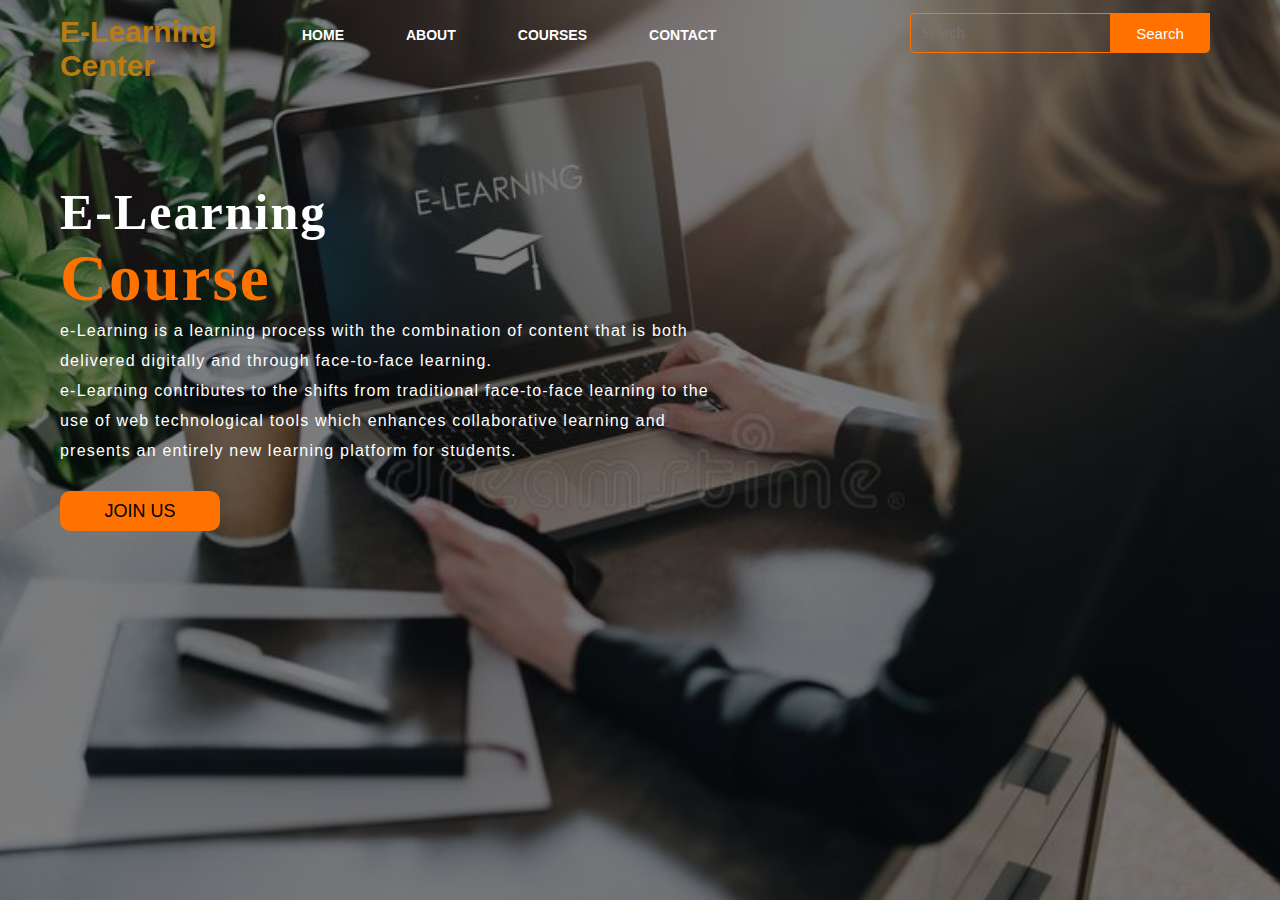
<file: index.html>
<!DOCTYPE html>
<html lang="en">
<head>
    <title>E-Courses</title>
    <link rel="stylesheet" href="style.css">
</head>
<body>

    <div class="main">
        <div class="navbar">
            <div class="icon">
                <h2 class="logo">E-Learning Center</h2>
            </div>

            <div class="menu">
                <ul>
                    <li><a href="index.html">HOME</a></li>
                    <li><a href="about/about.html">ABOUT</a></li>
                    <li><a href="Courses/courses.html">COURSES</a></li>
                    <li><a href="contct/contactus.html">CONTACT</a></li>
                </ul>
            </div>

            <div class="search">
                <input class="srch" type="search" name="" placeholder="Search">

                <a href="#"> <button class="btn">Search</button></a>
            </div>

        </div> 
        <div class="content">
            <h1>E-Learning<br><span>Course</span> <br></h1>
            <p class="par">e-Learning is a learning process with the combination of content that is
                 both <br> delivered digitally and through face-to-face learning.<br> e-Learning contributes to the shifts from traditional face-to-face learning to the  <br> 
                 use of web technological tools which enhances collaborative learning and <br>presents an entirely new learning platform for students.
                <br></p>

                <button class="cn"><a href="join us/joinus.html">JOIN US</a></button>

               
                    </div>
                </div>
        </div>
    </div>
    
</body>
</html>
</file>
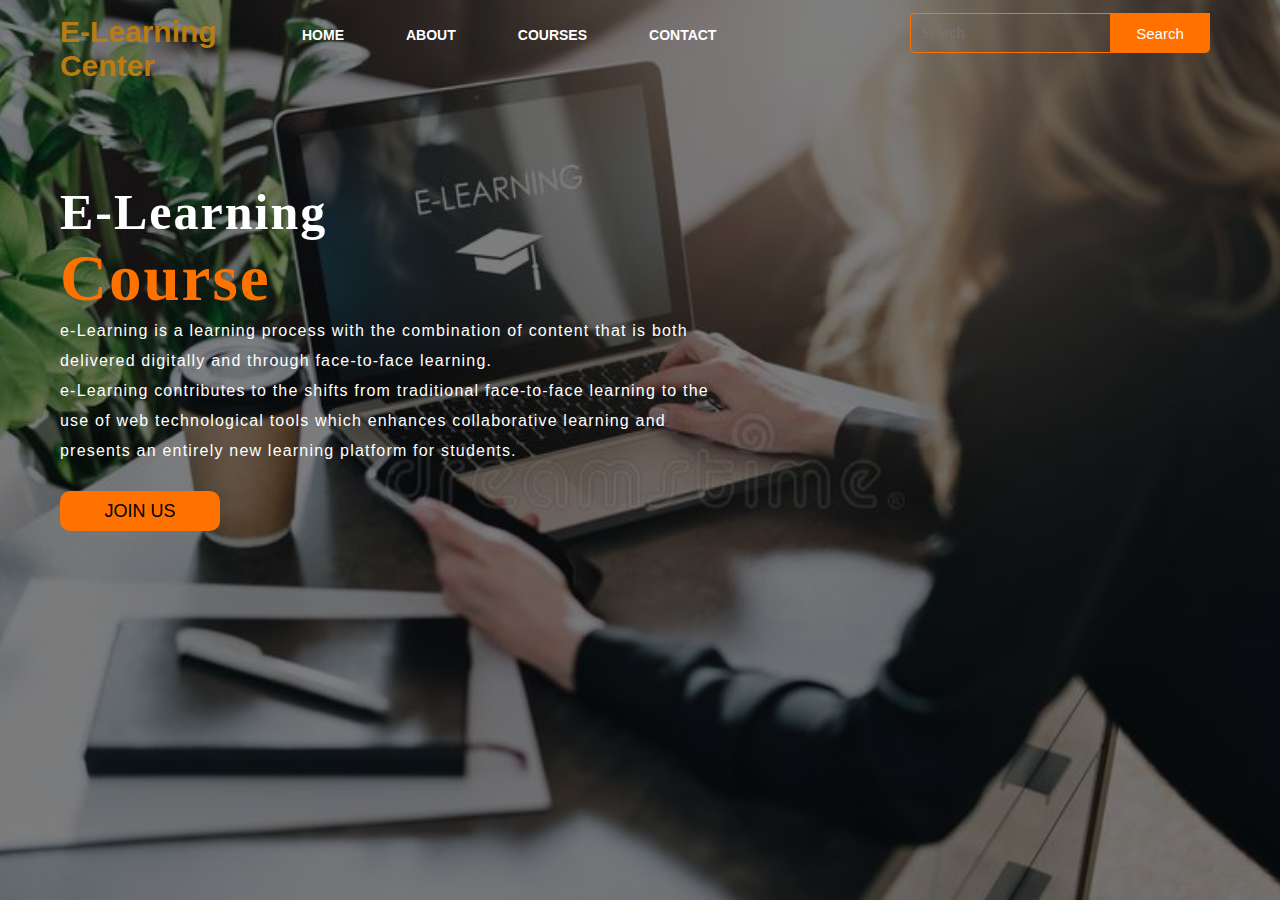
<file: E-learning Course Center/index.html>
<!DOCTYPE html>
<html lang="en">
<head>
    <title>E-Courses</title>
    <link rel="stylesheet" href="style.css">
</head>
<body>

    <div class="main">
        <div class="navbar">
            <div class="icon">
                <h2 class="logo">E-Learning Center</h2>
            </div>

            <div class="menu">
                <ul>
                    <li><a href="index.html">HOME</a></li>
                    <li><a href="about/about.html">ABOUT</a></li>
                    <li><a href="Courses/courses.html">COURSES</a></li>
                    <li><a href="contct/contactus.html">CONTACT</a></li>
                </ul>
            </div>

            <div class="search">
                <input class="srch" type="search" name="" placeholder="Search">

                <a href="#"> <button class="btn">Search</button></a>
            </div>

        </div> 
        <div class="content">
            <h1>E-Learning<br><span>Course</span> <br></h1>
            <p class="par">e-Learning is a learning process with the combination of content that is
                 both <br> delivered digitally and through face-to-face learning.<br> e-Learning contributes to the shifts from traditional face-to-face learning to the  <br> 
                 use of web technological tools which enhances collaborative learning and <br>presents an entirely new learning platform for students.
                <br></p>

                <button class="cn"><a href="join us/joinus.html">JOIN US</a></button>

               
                    </div>
                </div>
        </div>
    </div>
    
</body>
</html>
</file>
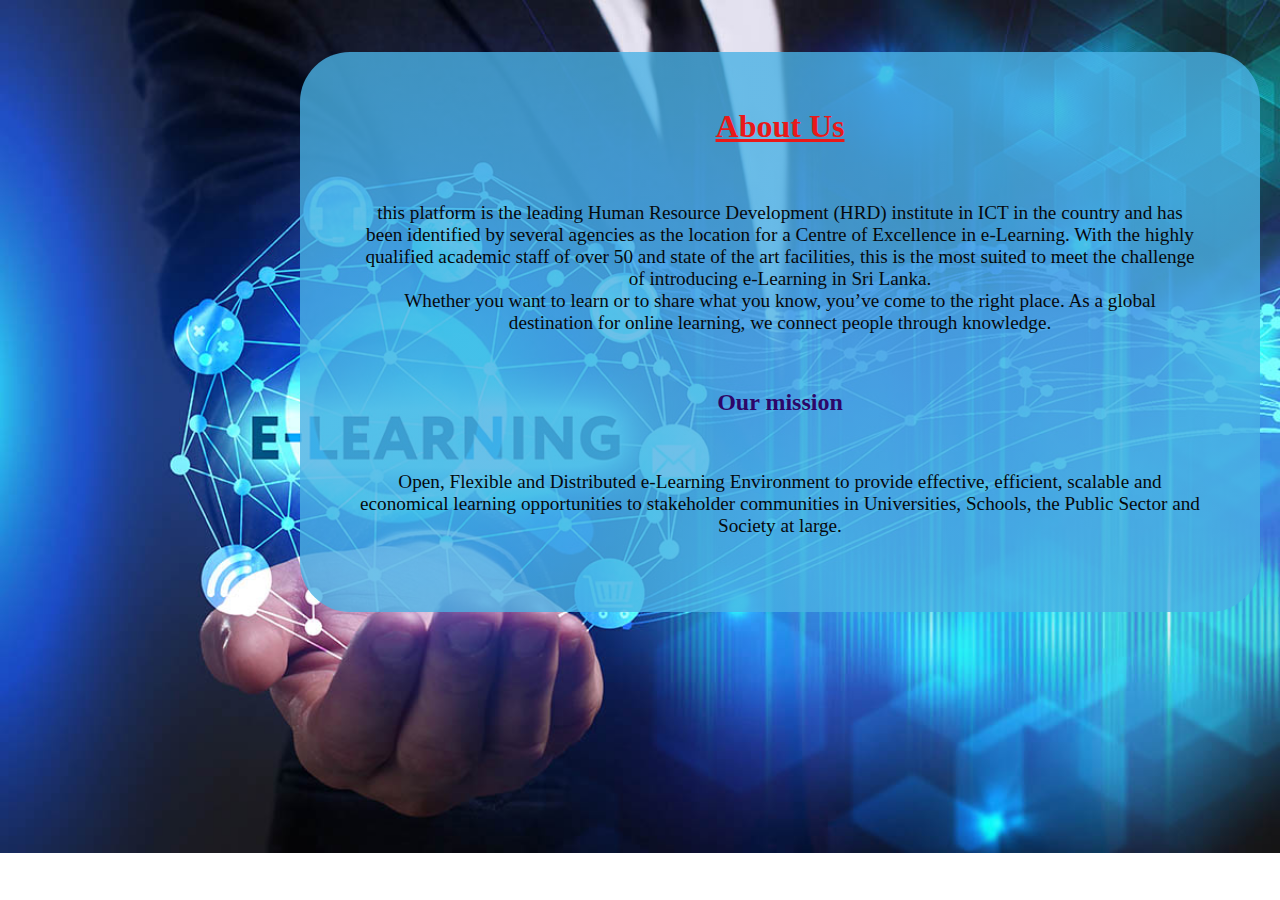
<file: about/about.html>
<!DOCTYPE html>
<html lang="en">
<head>
    <title>About Us</title>
    <link rel="stylesheet" href="style.css"> 

</head>
<body>
    <div class="box">
        <h1><u>About Us</u></h1>
        <p>this platform is the leading Human Resource Development (HRD) institute in ICT in the country and has been identified by several agencies as the location for a Centre of Excellence in e-Learning. With the highly qualified academic staff of over 50 and state of the art facilities, this is the most suited to meet the challenge of introducing e-Learning in Sri Lanka.<br>Whether you want to learn or to share what you know, you’ve come to the right place. As a global destination for online learning, we connect people through knowledge.</p>
        <h2>Our mission</h2>
        <p>Open, Flexible and Distributed e-Learning Environment to provide effective, efficient, scalable and economical learning opportunities to stakeholder communities in Universities, Schools, the Public Sector and Society at large.
        </p>
    </div>

</body>
</html>
</file>
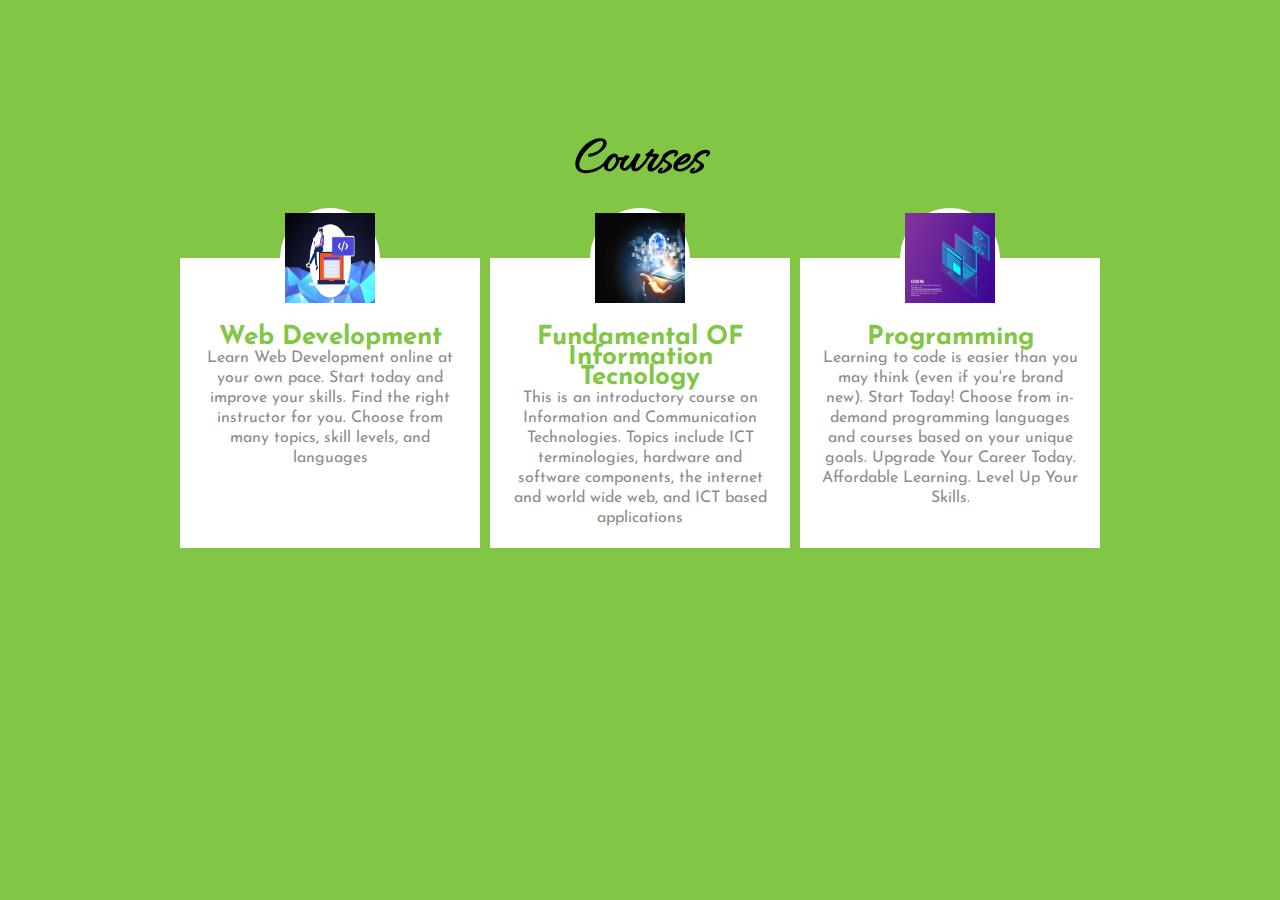
<file: Courses/courses.html>
<!DOCTYPE html>
<html>
<head>
	
	<title>Our Team Section</title>
	<link rel="stylesheet" href="styles.css">
</head>
<body>

<div class="wrapper">
  <h1>Courses</h1>
  <div class="team">
    <div class="team_member">
      <div class="team_img">
        <img src="1.jpeg" alt="Team_image">
      </div>
      <h3>Web Development</h3>
      
      <p>Learn Web Development online at your own pace. Start today and improve your skills. Find the right instructor for you. Choose from many topics, skill levels, and languages</p>
    </div>
    <div class="team_member">
      <div class="team_img">
        <img src="2.jpg" alt="Team_image">
      </div>
      <h3>Fundamental OF Information Tecnology</h3>
      
      <p>This is an introductory course on Information and Communication Technologies. Topics include ICT terminologies, hardware and software components, the internet and world wide web, and ICT based applications</p></div>
    <div class="team_member">
      <div class="team_img">
        <img src="3.jpg" alt="Team_image">
      </div>
      <h3>Programming</h3>
      
      <p>Learning to code is easier than you may think (even if you're brand new). Start Today! Choose from in-demand programming languages and courses based on your unique goals. Upgrade Your Career Today. Affordable Learning. Level Up Your Skills.</p>

    </div>
  </div>
</div>	

</body>
</html>
</file>
<file: style.css>
*{
    margin: 0;
    padding: 0;
}

.main{
    width: 100%;
    background: linear-gradient(to top, rgba(0,0,0,0.5)50%,rgba(0,0,0,0.5)50%), url(1.jpg);
    background-position: center;
    background-size: cover;
    height: 100vh;
}

.navbar{
    width: 1200px;
    height: 75px;
    margin: auto;
}

.icon{
    width: 200px;
    float: left;
    height: 70px;
}

.logo{
    color: #b97c12;
    font-size: 30px;
    font-family: Arial;
    padding-left: 20px;
    float: left;
    padding-top: 10px;
    margin-top: 5px
}

.menu{
    width: 400px;
    float: left;
    height: 70px;
}

ul{
    float: left;
    display: flex;
    justify-content: center;
    align-items: center;
}

ul li{
    list-style: none;
    margin-left: 62px;
    margin-top: 27px;
    font-size: 14px;
}

ul li a{
    text-decoration: none;
    color: #fff;
    font-family: Arial;
    font-weight: bold;
    transition: 0.4s ease-in-out;
}

ul li a:hover{
    color: #ff7200;
}

.search{
    width: 330px;
    float: left;
    margin-left: 270px;
}

.srch{
    font-family: 'Times New Roman';
    width: 200px;
    height: 40px;
    background: transparent;
    border: 1px solid #ff7200;
    margin-top: 13px;
    color: #fff;
    border-right: none;
    font-size: 16px;
    float: left;
    padding: 10px;
    border-bottom-left-radius: 5px;
    border-top-left-radius: 5px;
}

.btn{
    width: 100px;
    height: 40px;
    background: #ff7200;
    border: 2px solid #ff7200;
    margin-top: 13px;
    color: #fff;
    font-size: 15px;
    border-bottom-right-radius: 5px;
    border-bottom-right-radius: 5px;
    transition: 0.2s ease;
    cursor: pointer;
}
.btn:hover{
    color: #000;
}

.btn:focus{
    outline: none;
}

.srch:focus{
    outline: none;
}

.content{
    width: 1200px;
    height: auto;
    margin: auto;
    color: #fff;
    position: relative;
}

.content .par{
    padding-left: 20px;
    padding-bottom: 25px;
    font-family: Arial;
    letter-spacing: 1.2px;
    line-height: 30px;
}

.content h1{
    font-family: 'Times New Roman';
    font-size: 50px;
    padding-left: 20px;
    margin-top: 9%;
    letter-spacing: 2px;
}

.content .cn{
    width: 160px;
    height: 40px;
    background: #ff7200;
    border: none;
    margin-bottom: 10px;
    margin-left: 20px;
    font-size: 18px;
    border-radius: 10px;
    cursor: pointer;
    transition: .4s ease;
    
}

.content .cn a{
    text-decoration: none;
    color: #000;
    transition: .3s ease;
}

.cn:hover{
    background-color: #fff;
}

.content span{
    color: #ff7200;
    font-size: 65px
}
</file>
<file: E-learning Course Center/style.css>
*{
    margin: 0;
    padding: 0;
}

.main{
    width: 100%;
    background: linear-gradient(to top, rgba(0,0,0,0.5)50%,rgba(0,0,0,0.5)50%), url(1.jpg);
    background-position: center;
    background-size: cover;
    height: 100vh;
}

.navbar{
    width: 1200px;
    height: 75px;
    margin: auto;
}

.icon{
    width: 200px;
    float: left;
    height: 70px;
}

.logo{
    color: #b97c12;
    font-size: 30px;
    font-family: Arial;
    padding-left: 20px;
    float: left;
    padding-top: 10px;
    margin-top: 5px
}

.menu{
    width: 400px;
    float: left;
    height: 70px;
}

ul{
    float: left;
    display: flex;
    justify-content: center;
    align-items: center;
}

ul li{
    list-style: none;
    margin-left: 62px;
    margin-top: 27px;
    font-size: 14px;
}

ul li a{
    text-decoration: none;
    color: #fff;
    font-family: Arial;
    font-weight: bold;
    transition: 0.4s ease-in-out;
}

ul li a:hover{
    color: #ff7200;
}

.search{
    width: 330px;
    float: left;
    margin-left: 270px;
}

.srch{
    font-family: 'Times New Roman';
    width: 200px;
    height: 40px;
    background: transparent;
    border: 1px solid #ff7200;
    margin-top: 13px;
    color: #fff;
    border-right: none;
    font-size: 16px;
    float: left;
    padding: 10px;
    border-bottom-left-radius: 5px;
    border-top-left-radius: 5px;
}

.btn{
    width: 100px;
    height: 40px;
    background: #ff7200;
    border: 2px solid #ff7200;
    margin-top: 13px;
    color: #fff;
    font-size: 15px;
    border-bottom-right-radius: 5px;
    border-bottom-right-radius: 5px;
    transition: 0.2s ease;
    cursor: pointer;
}
.btn:hover{
    color: #000;
}

.btn:focus{
    outline: none;
}

.srch:focus{
    outline: none;
}

.content{
    width: 1200px;
    height: auto;
    margin: auto;
    color: #fff;
    position: relative;
}

.content .par{
    padding-left: 20px;
    padding-bottom: 25px;
    font-family: Arial;
    letter-spacing: 1.2px;
    line-height: 30px;
}

.content h1{
    font-family: 'Times New Roman';
    font-size: 50px;
    padding-left: 20px;
    margin-top: 9%;
    letter-spacing: 2px;
}

.content .cn{
    width: 160px;
    height: 40px;
    background: #ff7200;
    border: none;
    margin-bottom: 10px;
    margin-left: 20px;
    font-size: 18px;
    border-radius: 10px;
    cursor: pointer;
    transition: .4s ease;
    
}

.content .cn a{
    text-decoration: none;
    color: #000;
    transition: .3s ease;
}

.cn:hover{
    background-color: #fff;
}

.content span{
    color: #ff7200;
    font-size: 65px
}
</file>
<file: about/style.css>
*{
    padding: 5px;
}

body {
    background: url('1.jpg') no-repeat;
    background-size: cover;
}

.box{
    background: linear-gradient(to top, rgba(74, 177, 228, 0.8)50%,rgba(74, 177, 228, 0.8)50%);
    width: 900px;
    height: 500px;
    position: absolute;  
    transform: translate(0%,-5%);
    padding: 30px;
    top: 80px;
    left: 300px;
    text-align: center;
    border-radius: 50px;

}

h1{
    font-weight: 800px;
    font-style: inherit;
    color: rgb(233, 25, 25);
    text-align: center;
    
}

p{
    color: rgb(6, 9, 12);
    text-align: center;
    font-size: larger;
    padding: 30px;
}

h2{
    color: rgb(45, 6, 104);
    text-align: center;
    font-weight: 800px;
}
</file>
<file: Courses/styles.css>
@import url('https://fonts.googleapis.com/css?family=Allura|Josefin+Sans');

*{
  margin: 0;
  padding: 0;
  box-sizing: border-box;
}

body{
  background: #81c644;
  font-family: 'Josefin Sans', sans-serif;
}

.wrapper{
  margin-top: 10%;
}

.wrapper h1{
  font-family: 'Allura', cursive;
  font-size: 52px;
  margin-bottom: 60px;
  text-align: center;
}

.team{
  display: flex;
  justify-content: center;
  width: auto;
  text-align: center;
  flex-wrap: wrap;
}

.team .team_member{
  background: #fff;
  margin: 5px;
  margin-bottom: 50px;
  width: 300px;
  padding: 20px;
  line-height: 20px;
  color: #8e8b8b;  
  position: relative;
}

.team .team_member h3{
  color: #81c644;
  font-size: 26px;
  margin-top: 50px;
}

.team .team_member p.role{
  color: #ccc;
  margin: 12px 0;
  font-size: 12px;
  text-transform: uppercase;
}

.team .team_member .team_img{
  position: absolute;
  top: -50px;
  left: 50%;
  transform: translateX(-50%);
  width: 100px;
  height: 100px;
  border-radius: 50%;
  background: #fff;
}

.team .team_member .team_img img{
  width: 100px;
  height: 100px;
  padding: 5px;
}
</file>
